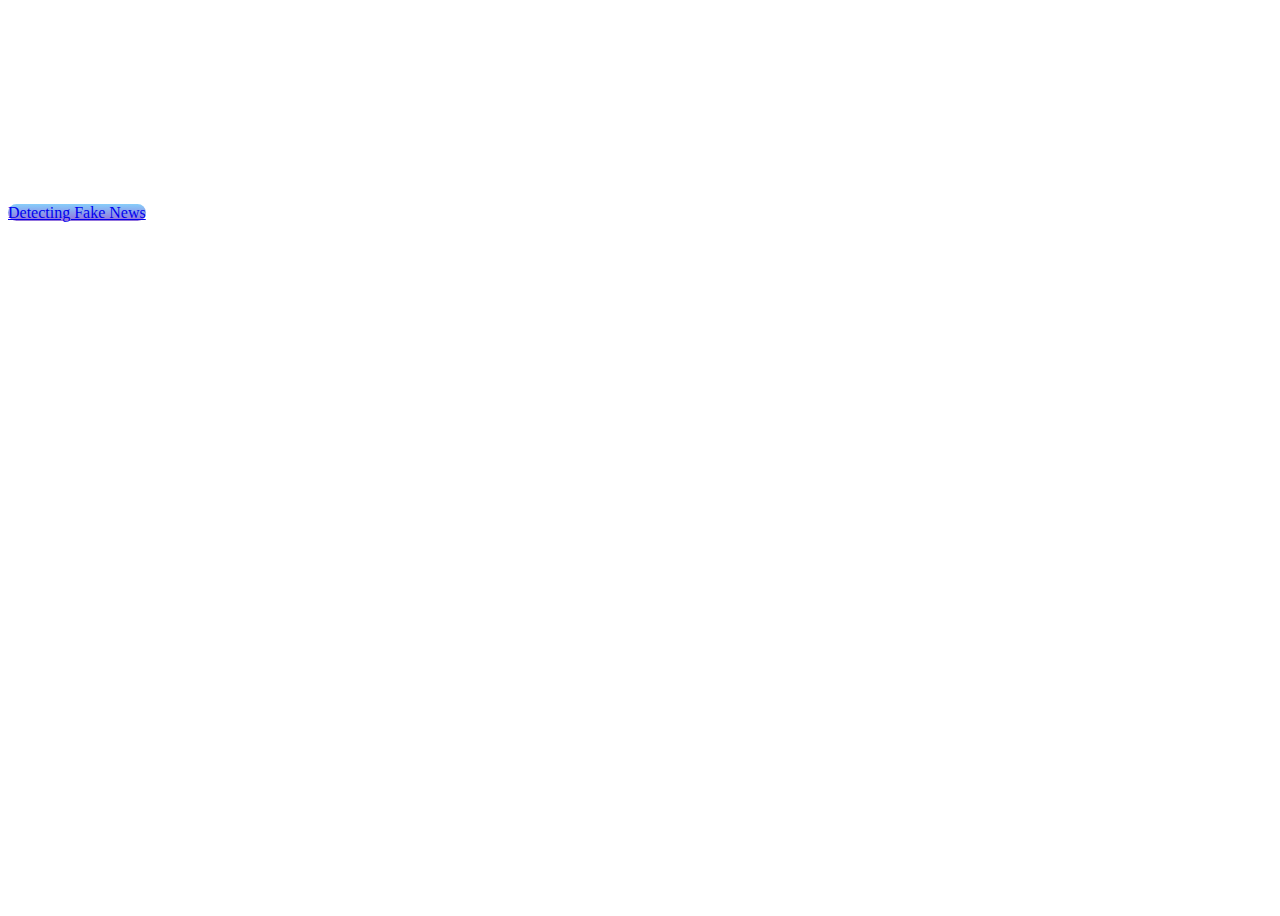
<file: front.html>
<head>
    <!-- Required meta tags -->
    <meta charset="utf-8">
    <meta name="viewport" content="width=device-width, initial-scale=1">

    <!-- Bootstrap CSS -->
    <link href="https://cdn.jsdelivr.net/npm/bootstrap@5.1.3/dist/css/bootstrap.min.css" rel="stylesheet"
          integrity="sha384-1BmE4kWBq78iYhFldvKuhfTAU6auU8tT94WrHftjDbrCEXSU1oBoqyl2QvZ6jIW3" crossorigin="anonymous">

    <style>
       .aa{
background-image: linear-gradient(lightskyblue,mediumpurple);
           border-radius: 42px;

       }

       .aa:hover {
           background-image: linear-gradient(lawngreen,darkgreen);
           color: white;
           box-shadow: 0 3px 4px 0 rgb(0, 253, 230), 0 5px 10px 0 rgb(0, 253, 19);
       }



        #c {
            background-image: url("https://media.istockphoto.com/photos/fake-news-live-screen-template-on-digital-world-map-background-picture-id1174948330?k=20&m=1174948330&s=612x612&w=0&h=GpUTl_u35sg4-eciIR4oDyzd2Zj-UINXQBtGjmnLWaE=");
height: 100vh;
            width: 100vw;
        }

        #u{
            opacity: 100%;
        }

        #f {
            background-image: url("https://www.sainteldaily.com/wp-content/uploads/2019/04/digital-data.jpg");
           color: white;
            background-position: center;
            background-repeat: no-repeat;
            background-size: cover;
            position: relative;

        }

#asd{
    opacity: 70%;
}

       #xx{
           opacity: 70%;
       }
    </style>

    <title>Fake news detection</title>
</head>

<body id="c">











<br>
<div class="container">
    <div class="site-index">

        <div class="jumbotron text-center bg-transparent">
            <br>
            <br>
            <br>
            <br>
            <br>
            <br>
            <br>
            <br>
            <br>

            <!-- <p><?= Html::a('Detect Fake News', ['/site/work'], ['class'=>'aa btn btn-lg fw-bold']) ?></p> -->
			<p> <a class=" aa btn btn-primary" href="/index" role="button">
				Detecting Fake News</a></p>
        </div>




        <br>
        <br>
        <div class="body-content ">
            <div id="f" class="card border-dark ">
                <div id="u" class="card-header">
                    <div class="card-tittle opacity-100 fs-4">
                        <u><i> Some Information</i></u>
                    </div>
                </div>
                <div class="card-body opacity-100">
                    <div class="row">
                        <div class="col-md-2">
                            <div>
                                <h5>Application Creators</h5>
                            </div>
                            <h6>
                                Our Mantor
                                <ul>
                                    <li>
                                        Mr. Vinay Singh
                                    </li>

                                </ul>
                            </h6>
                            Team Members
                            <ul>
                                <li>
                                    Adarsh Gupta  
                                </li>
                                <li>
                                    Kishan Srivastava
                                </li>
                                <li>
                                    Mukesh Kumar
                                </li>
                                <li>
                                    Keshav Krishan sharma
                                </li>
                            </ul>
                        </div>
                        <div class="col-md-10">
                            <div id="asd" class="bg-white text-black m-0 p-0 " >
                                <h5 class="m-0 p-0">
                                    Application Description
                                </h5>
                            </div>

                            <ol id="xx" class="bg-white text-black">
                                <li>
                                    This work aims to understand and analyse the characteristics of fake news
                                    especially in relation to sentiments, for the automatic detection of fake news
                                    and rumors

                                </li>
                                <li>
                                    we propose a hypothesis that there exists a relation between fake messages or
                                    rumours and sentiments of the texts posted online.

                                </li>
                                <li>
                                    We verify our hypothesis by comparing with the state-of-the-art baseline
                                    text-only fake news detection methods that do not consider sentiments.

                                </li>
                                <li>
                                    We performed experiments on standard Kaggles dataset and show good improvements
                                    in detecting fake news or rumor posts.
                                </li>
                            </ol>



                        </div>
                    </div>
                </div>
            </div>




        </div>
    </div>
</div>
<br>






<!-- Optional JavaScript; choose one of the two! -->

<!-- Option 1: Bootstrap Bundle with Popper -->
<script src="https://cdn.jsdelivr.net/npm/bootstrap@5.1.3/dist/js/bootstrap.bundle.min.js"
        integrity="sha384-ka7Sk0Gln4gmtz2MlQnikT1wXgYsOg+OMhuP+IlRH9sENBO0LRn5q+8nbTov4+1p"
        crossorigin="anonymous"></script>

<!-- Option 2: Separate Popper and Bootstrap JS -->
<!--
<script src="https://cdn.jsdelivr.net/npm/@popperjs/core@2.10.2/dist/umd/popper.min.js" integrity="sha384-7+zCNj/IqJ95wo16oMtfsKbZ9ccEh31eOz1HGyDuCQ6wgnyJNSYdrPa03rtR1zdB" crossorigin="anonymous"></script>
<script src="https://cdn.jsdelivr.net/npm/bootstrap@5.1.3/dist/js/bootstrap.min.js" integrity="sha384-QJHtvGhmr9XOIpI6YVutG+2QOK9T+ZnN4kzFN1RtK3zEFEIsxhlmWl5/YESvpZ13" crossorigin="anonymous"></script>
-->
</body>
</file>
